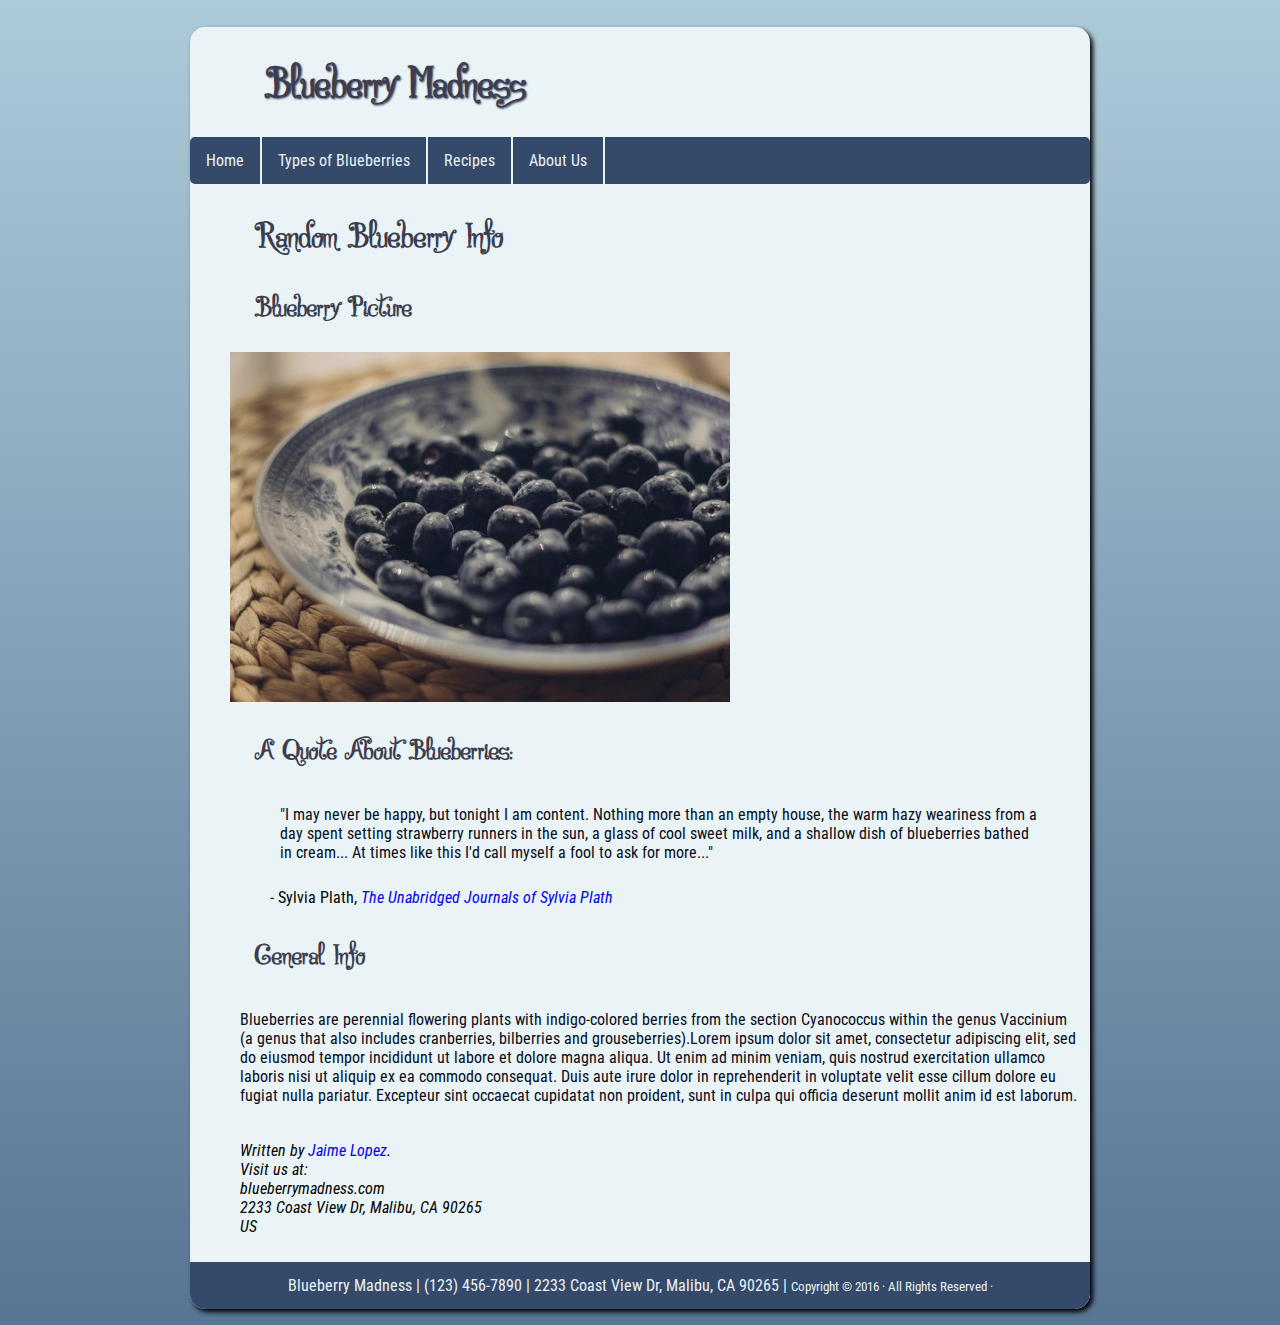
<file: index.html>
<!DOCTYPE html> 

<html lang="en">
	<head>
<meta charset="UTF-8">
			<title>Home</title>
			<link href="style2.css" rel="stylesheet" type="text/css">
			<link href="https://fonts.googleapis.com/css?family=Roboto+Condensed" rel="stylesheet">
			<script src="modernizr/modernizr.js"></script>
	</head>
	
<body>
	<div id="content">
	<header>
			<h1>Blueberry Madness</h1>
	</header>
	<nav>
		<ul class="menu">
			<li><a href="index.html">Home</a></li>
			<li><a href="types.html">Types of Blueberries</a></li>
			<li><a href="recipes.html">Recipes</a></li>
			<li><a href="about.html">About Us</a></li>
		</ul>
</nav>
<main>
	<article>
		<h2>Random Blueberry Info</h2>
		<section>
			<h3>Blueberry Picture</h3>
				<figure>
				<img src="images/blueberry_plate.jpg" alt="Plate of Blueberries">
				<figcaption>A bowl of delicious blueberries</figcaption>
				</figure>
		</section>
		<section>
			<h3>A Quote About Blueberries:</h3>
			<blockquote>
				<p>"I may never be happy, but tonight I am content. Nothing more than an empty house, the warm hazy weariness from a day spent setting strawberry runners in the sun, a glass of cool sweet milk, and a shallow dish of blueberries bathed in cream... At times like this I'd call myself a fool to ask for more..."</p>
					<footer class="sylvfooter">- Sylvia Plath, <cite><a href="http://www.e-reading.club/bookreader.php/1008498/Kukil_-_The_Unabridged_Journals_of_Sylvia_Plath.html">The Unabridged Journals of Sylvia Plath</a></cite></footer>
			</blockquote>
		</section>
		<section>
		<h3>General Info</h3>
<p>Blueberries are perennial flowering plants with indigo-colored berries from the section Cyanococcus within the genus Vaccinium (a genus that also includes cranberries, bilberries and grouseberries).Lorem ipsum dolor sit amet, consectetur adipiscing elit, sed do eiusmod tempor incididunt ut labore et dolore magna aliqua. Ut enim ad minim veniam, quis nostrud exercitation ullamco laboris nisi ut aliquip ex ea commodo consequat. Duis aute irure dolor in reprehenderit in voluptate velit esse cillum dolore eu fugiat nulla pariatur. Excepteur sint occaecat cupidatat non proident, sunt in culpa qui officia deserunt mollit anim id est laborum.
</p>
		</section>
	</article>
</main>

		<address>
		Written by <a href="mailto:jaimelopez@blueberrymadness.com">Jaime Lopez</a>.<br>
		Visit us at:<br>
		blueberrymadness.com<br>
		2233 Coast View Dr, Malibu, CA 90265<br>
		US
		</address> 



				<footer id="footer">
					<p> Blueberry Madness | (123) 456-7890 | 2233 Coast View Dr, Malibu, CA 90265 | <small>Copyright &copy; 2016 &middot; All Rights Reserved &middot;</small> </p>
				</footer>
	</div>
	</body>
</html>
</file>
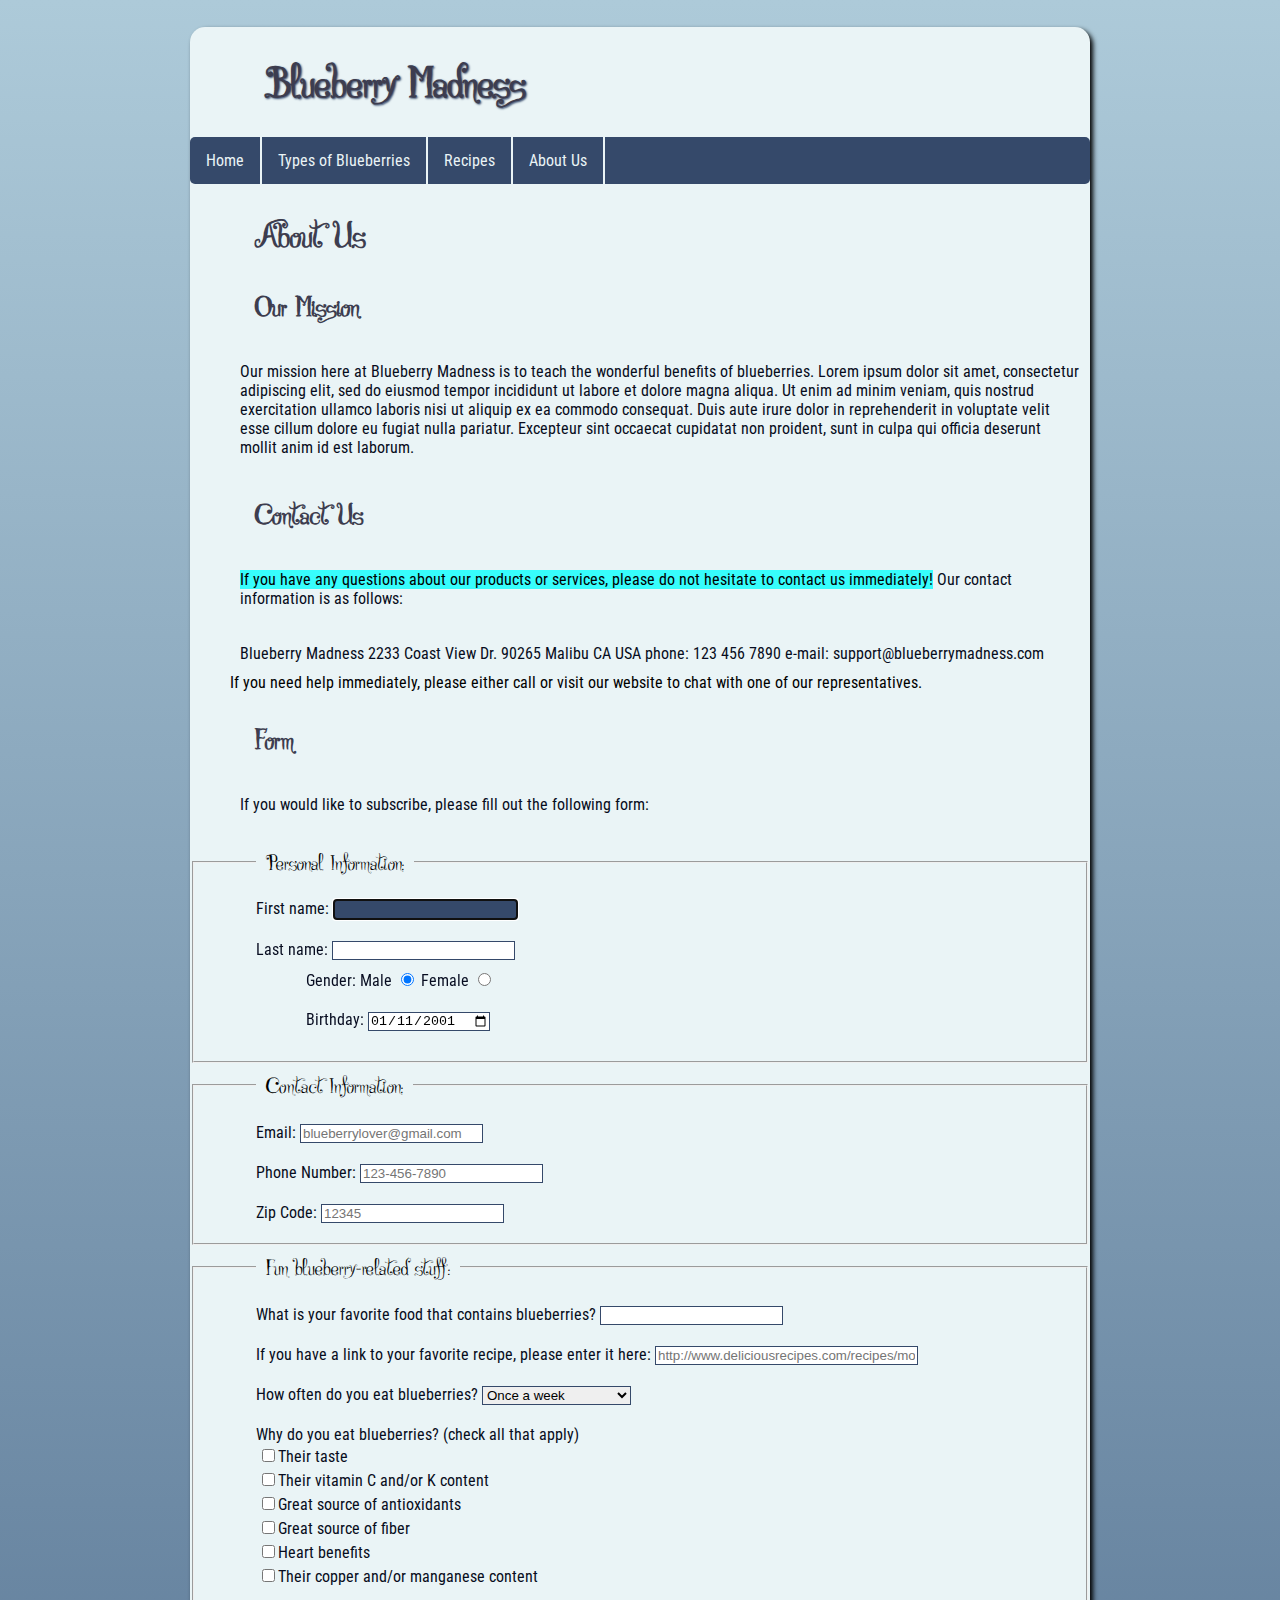
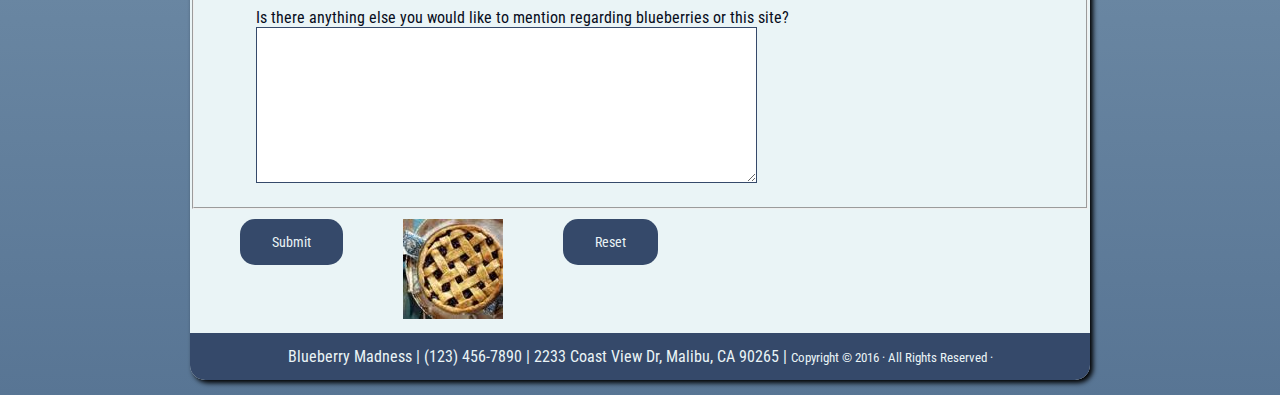
<file: about.html>
<!DOCTYPE html> 

<html lang="en">
	<head>
<meta charset="UTF-8">
			<title>About Us</title>
			<link href="style2.css" rel="stylesheet" type="text/css">
			<link href="https://fonts.googleapis.com/css?family=Roboto+Condensed" rel="stylesheet">
			<script src="modernizr/modernizr.js"></script>
	</head>
	
<body>
	<div id="content">
	<header>
			<h1>Blueberry Madness</h1>
	</header>
	<nav>
		<ul class="menu">
			<li><a href="index.html">Home</a></li>
			<li><a href="types.html">Types of Blueberries</a></li>
			<li><a href="recipes.html">Recipes</a></li>
			<li><a href="about.html">About Us</a></li>
		</ul>
</nav>
<main>
	<article>
		<h2>About Us</h2>
		<section>
			<h3>Our Mission</h3>
				<p>Our mission here at Blueberry Madness is to teach the wonderful benefits of blueberries. Lorem ipsum dolor sit amet, consectetur adipiscing elit, sed do eiusmod tempor incididunt ut labore et dolore magna aliqua. Ut enim ad minim veniam, quis nostrud exercitation ullamco laboris nisi ut aliquip ex ea commodo consequat. Duis aute irure dolor in reprehenderit in voluptate velit esse cillum dolore eu fugiat nulla pariatur. Excepteur sint occaecat cupidatat non proident, sunt in culpa qui officia deserunt mollit anim id est laborum.</p>
		</section>
		<section>
		<h3>Contact Us</h3>
		<p><mark>If you have any questions about our products or services, please do not hesitate to contact us immediately!</mark> Our contact information is as follows:</p>
		<div itemscope itemtype="http://schema.org/Organization">
			<span itemprop="name">Blueberry Madness</span>
			<span itemprop="address" itemscope itemtype="http://schema.org/PostalAddress">
				<span itemprop="streetAddress">2233 Coast View Dr.</span>
				<span itemprop="postalCode">90265</span>
				<span itemprop="addressLocality">Malibu</span>
				<span itemprop="addressRegion">CA</span>
				<span itemprop="addressCountry">USA</span>
			</span>
			phone: <span itemprop="telephone">123 456 7890</span>
			e-mail: <span itemprop="email">support@blueberrymadness.com</span>
		</div>
			
			<aside>If you need help immediately, please either call or visit our website to chat with one of our representatives.</aside>
		</section>
	</article>
		<section>
		<h3>Form</h3>
		<p>If you would like to subscribe, please fill out the following form:</p>
			
	<form method="post" action="http://www.cs.tut.fi/cgi-bin/run/~jkorpela/echo.cgi">
		
		<fieldset>
		<legend class="legend">Personal Information:</legend>

		<div class="label"><span>First name:</span>
		<input type="text" name="firstname" id="firstname" autofocus required autocomplete="on"></div>

		<div class="label"><span>Last name:</span>
		<input type="text" name="lastname" id="lastname" required autocomplete="on">

		<div class="label"><span>Gender:</span>
		<label for="male">Male</label>
		<input type="radio" name="gender" id="male" value="male" checked>
		<label for="female">Female</label>
		<input type="radio" name="gender" id="female" value="female"></div>
		
		<div class="label"><span>Birthday:</span>
		<input type="date" name="birthday" id="birthday" autocomplete="on" value="2001-01-11"></div>

		</fieldset>
		<fieldset>
		<legend class="legend">Contact Information:</legend>

		<div class="label"><span>Email:</span> 
		<input type="email" name="email" id="email" placeholder="blueberrylover@gmail.com" required autocomplete="on"></div>
		
		<div class="label"><span>Phone Number:</span>
		<input type="tel" name="telephone" id="telephone" pattern="^[2-9]\d{2}-\d{3}-\d{4}$" placeholder="123-456-7890" autocomplete="on"></div>
		
		<div class="label"><span>Zip Code:</span> 
		<input type="text" name="zipcode" id="zip" pattern="^[0-9]{5}$" placeholder="12345"></div>
		
		</fieldset>
		<fieldset>
		
		<legend class="legend">Fun blueberry-related stuff:</legend>
		
		<div class="label"><span>What is your favorite food that contains blueberries?</span>
		<input type="text" name="favorite" id="favorite" list="suggestions">
			<datalist id="suggestions">
				<option value="Blueberry Pancakes"></option>
				<option value="Blueberry Pie"></option>
				<option value="Blueberry Cobbler"></option>
				<option value="Blueberry Muffins"></option>
				<option value="Blueberry Bars"></option>
				<option value="Blueberry French Toast"></option>
			</datalist></div>
		
		<div class="label"><span>If you have a link to your favorite recipe, please enter it here:</span>
		<input type="url" name="recipelink" id="recipelink" placeholder="http://www.deliciousrecipes.com/recipes/mouthwateringblueberrypierecipe" size="30"></div>
		
		<div class="label"><span>How often do you eat blueberries?</span>
		<select id="how_often">
		<option value="once_week">Once a week</option>
		<option value="once_month">Once a month</option>
		<option value="several_week">Several times a week</option>
		<option value="daily">Every day</option>
		</select></div>
		
		
		<div class="label"><span>Why do you eat blueberries? (check all that apply)</span>
		
		<span class="checkbox"><input type="checkbox" name="why" value="taste">Their taste</span>
		<span class="checkbox"><input type="checkbox" name="why" value="vitamins">Their vitamin C and/or K content</span>
		<span class="checkbox"><input type="checkbox" name="why" value="antioxidants">Great source of antioxidants</span>
		<span class="checkbox"><input type="checkbox" name="why" value="fiber">Great source of fiber</span>
		<span class="checkbox"><input type="checkbox" name="why" value="heart">Heart benefits</span>
		<span class="checkbox"><input type="checkbox" name="why" value="minerals">Their copper and/or manganese content</span></div>
		
		<div class="label"><span>Is there anything else you would like to mention regarding blueberries or this site?</span>
		
		<textarea class="textarea" rows="10" cols="60" name="comments" id="comments"></textarea></div>
		</fieldset>

			
		<div class="buttondiv"><button type="submit" value="Submit" class="button" id="submit">Submit</button></div>
		<div class="buttondiv"><input type="image" src="images/pie_icon.jpg" alt="Blueberry Pie Submit Button"></div>
		<div class="buttondiv"><button type="reset" value="Reset" class="button" id="reset">Reset</button></div>
		
	</form>
	</section>
	
</main>
				<footer id="footer">
					<p> Blueberry Madness | (123) 456-7890 | 2233 Coast View Dr, Malibu, CA 90265 | <small>Copyright &copy; 2016 &middot; All Rights Reserved &middot;</small> </p>
				</footer>
		</div>
	</body>
</html>
</file>
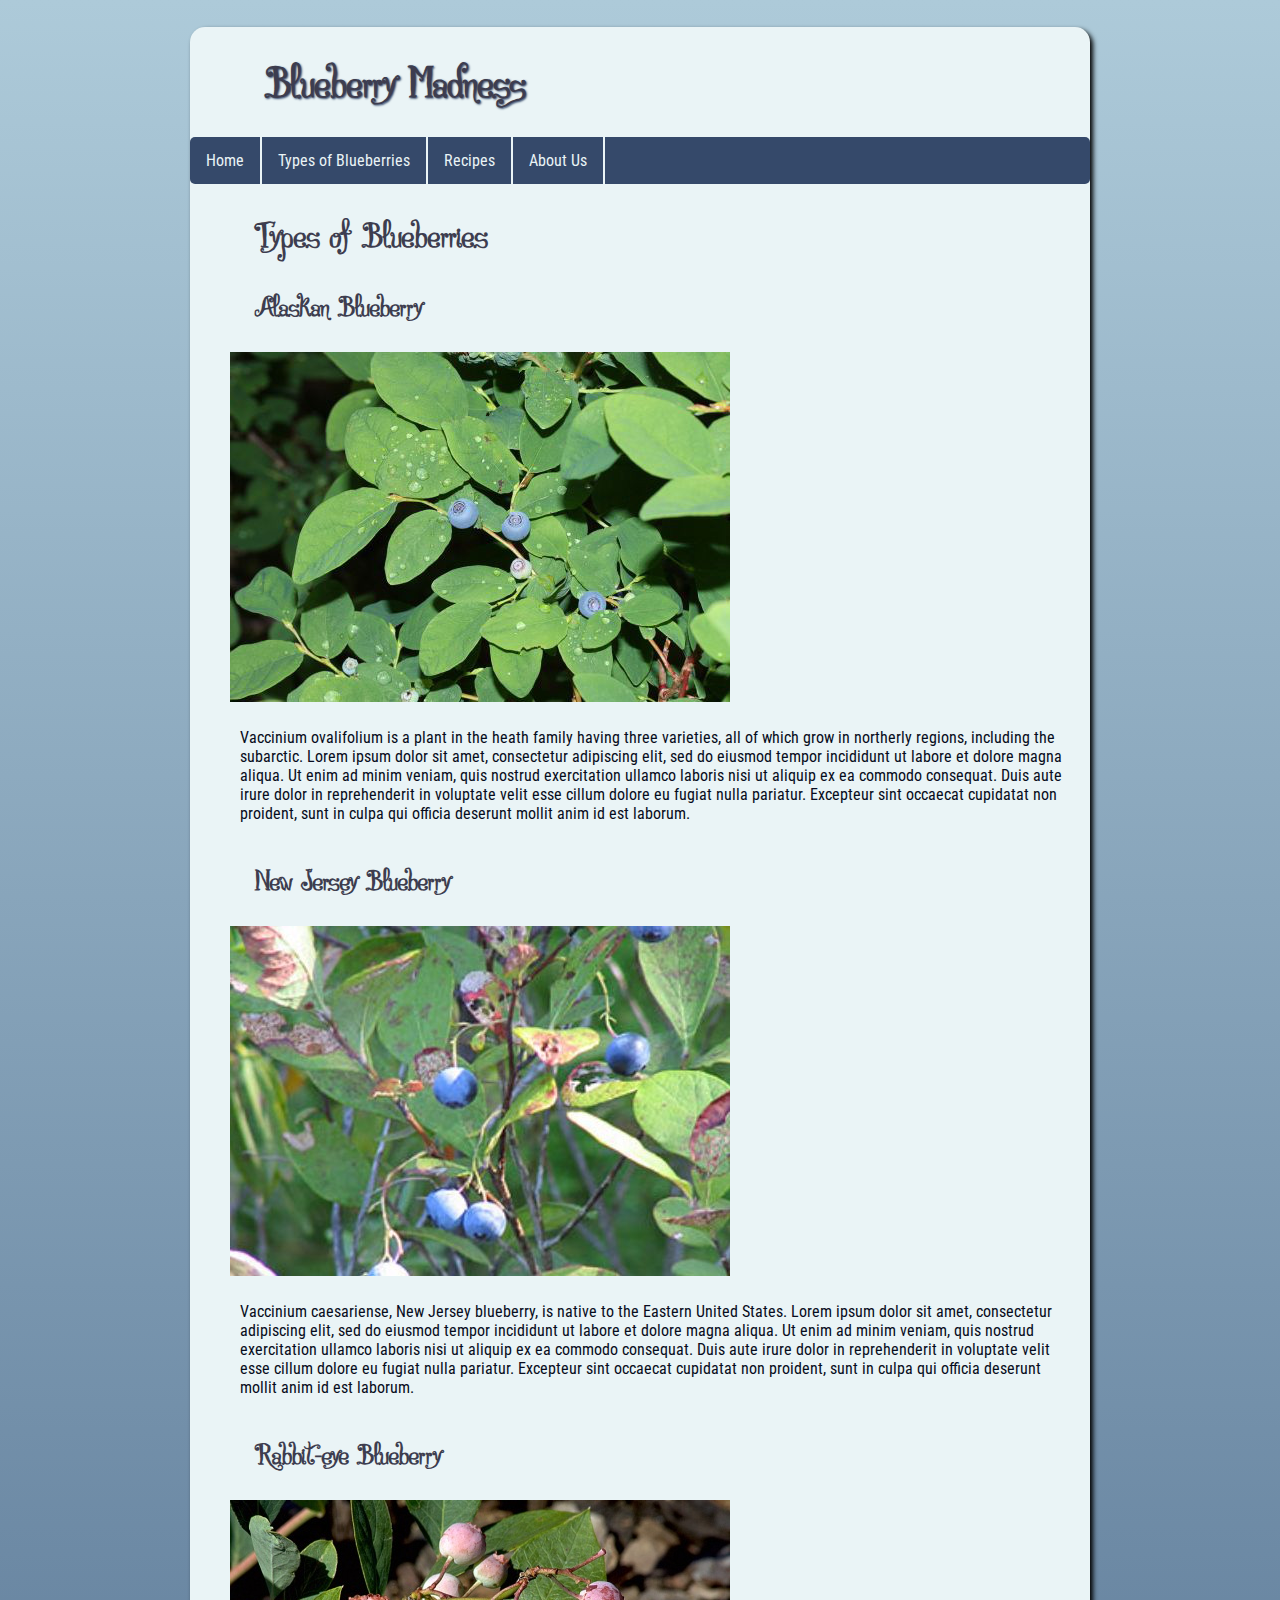
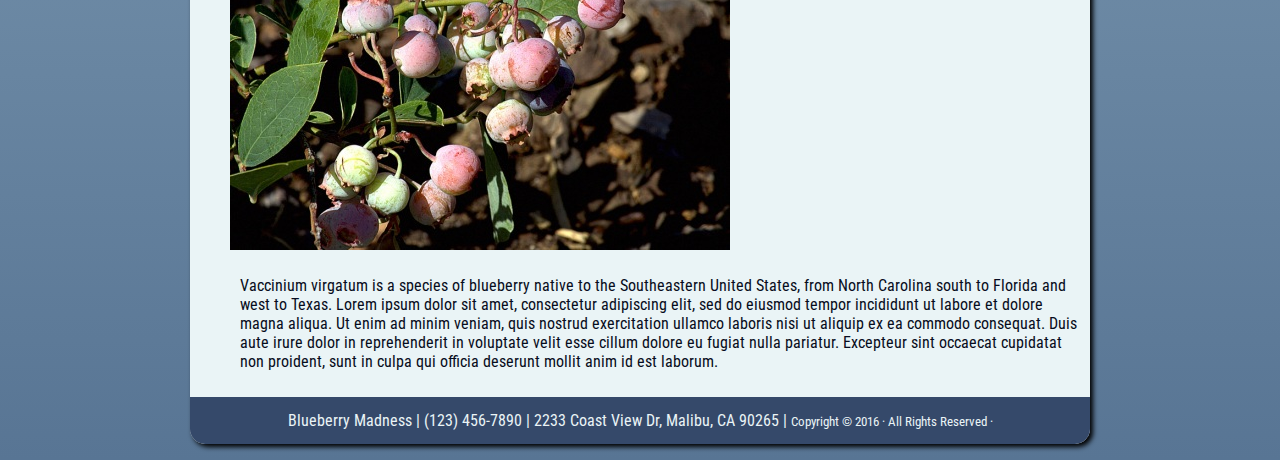
<file: types.html>
<!DOCTYPE html> 

<html lang="en">
	<head>
<meta charset="UTF-8">
			<title>Types of Blueberries</title>
			<link href="style2.css" rel="stylesheet" type="text/css">
			<link href="https://fonts.googleapis.com/css?family=Roboto+Condensed" rel="stylesheet">
			<script src="modernizr/modernizr.js"></script>
	</head>
	
<body>
	<div id="content">
	<header>
			<h1>Blueberry Madness</h1>
	</header>
	<nav>
		<ul class="menu">
			<li><a href="index.html">Home</a></li>
			<li><a href="types.html">Types of Blueberries</a></li>
			<li><a href="recipes.html">Recipes</a></li>
			<li><a href="about.html">About Us</a></li>
		</ul>
	</nav>

<main>
	<article>
				<h2>Types of Blueberries</h2>
					<section>
						<h3>Alaskan Blueberry</h3>
							<figure>
								<img src="images/alaskan.jpg" alt="Alaskan Blueberry">
									<figcaption>Alaskan Blueberry</figcaption>
							</figure> 
						
							<p>Vaccinium ovalifolium is a plant in the heath family having three varieties, all of which grow in northerly regions, including the subarctic. Lorem ipsum dolor sit amet, consectetur adipiscing elit, sed do eiusmod tempor incididunt ut labore et dolore magna aliqua. Ut enim ad minim veniam, quis nostrud exercitation ullamco laboris nisi ut aliquip ex ea commodo consequat. Duis aute irure dolor in reprehenderit in voluptate velit esse cillum dolore eu fugiat nulla pariatur. Excepteur sint occaecat cupidatat non proident, sunt in culpa qui officia deserunt mollit anim id est laborum.</p>
					</section>
					<section>
						<h3>New Jersey Blueberry</h3>
							<figure>
								<img src="images/jersey.jpg" alt="New Jersey Blueberry">
									<figcaption>New Jersey Blueberry</figcaption>
							</figure> 
						
							<p>Vaccinium caesariense, New Jersey blueberry, is native to the Eastern United States. Lorem ipsum dolor sit amet, consectetur adipiscing elit, sed do eiusmod tempor incididunt ut labore et dolore magna aliqua. Ut enim ad minim veniam, quis nostrud exercitation ullamco laboris nisi ut aliquip ex ea commodo consequat. Duis aute irure dolor in reprehenderit in voluptate velit esse cillum dolore eu fugiat nulla pariatur. Excepteur sint occaecat cupidatat non proident, sunt in culpa qui officia deserunt mollit anim id est laborum.</p>
						</section>
					<section>
						<h3>Rabbit-eye Blueberry</h3>
								<figure>
									<img src="images/rabbit.jpg" alt="Rabbit-eye Blueberry">
									<figcaption>Rabbit-eye Blueberry</figcaption>
								</figure> 
							<p>Vaccinium virgatum is a species of blueberry native to the Southeastern United States, from North Carolina south to Florida and west to Texas. Lorem ipsum dolor sit amet, consectetur adipiscing elit, sed do eiusmod tempor incididunt ut labore et dolore magna aliqua. Ut enim ad minim veniam, quis nostrud exercitation ullamco laboris nisi ut aliquip ex ea commodo consequat. Duis aute irure dolor in reprehenderit in voluptate velit esse cillum dolore eu fugiat nulla pariatur. Excepteur sint occaecat cupidatat non proident, sunt in culpa qui officia deserunt mollit anim id est laborum.</p>
						</section>
	</article>
</main>

				<footer id="footer">
					<p> Blueberry Madness | (123) 456-7890 | 2233 Coast View Dr, Malibu, CA 90265 | <small>Copyright &copy; 2016 &middot; All Rights Reserved &middot;</small> </p>
				</footer>
	</div>
	</body>
</html>
</file>
<file: style2.css>
@font-face {
    font-family: czechtales;
    src: url(fonts/czechtales.otf);
}

body {
	
	font-family: 'Roboto Condensed', sans-serif;
	background: -webkit-linear-gradient(#adcad9, #587594);
	
}

nav ul {
    list-style-type: none;
    margin: 0;
    padding: 0;
    overflow: hidden;
    background-color: #35496a;
	border-radius:5px;
}

nav li {
    float: left;
	border-right: 2px solid #eaf4f6;

}

nav li a {
    display: block;
    color: #eaf4f6;
    text-align: center;
    padding: 14px 16px;
    text-decoration: none;
	-webkit-transition: background-color .75 ease;
	-moz-transition: background-color .75 ease;
	-o-transition: background-color .75 ease;
	transition: background-color .75 ease;
	
}


nav li a:hover {
    background-color: #9bd2eb;
	color: #35496a;
	
}

input[type="text"], input[type="email"], input[type="date"],input[type="tel"], input[type="url"], input[type="checkbox"], select, textarea {
	border: 1px solid #35496a;
	-webkit-transition: background-color .75 ease;
	-moz-transition: background-color .75 ease;
	-o-transition: background-color .75 ease;
	transition: background-color .75 ease;
}
input:focus, textarea:focus, select:focus, option:focus {
	background-color: #35496a;
	color: #eaf4f6;
	border: 2px solid #35496a;
}
input:hover, textarea:hover, input[type="checkbox"]:hover, select:hover, option:hover {
	border: 2px solid #35496a;
}
select:hover {
	border: 2px solid #35496a;
	background:#868b8e;
}


.button {
    background-color: #35496a;
    border: none;
    color: #eaf4f6;
    padding: 15px 32px;
    text-align: center;
    text-decoration: none;
    
    font-size: 14px;
	font-family: 'Roboto Condensed', sans-serif;
	border-radius: 15px;
	
}

.button:hover {
	background-color: #9bd2eb;
	transform: scale(1.1,1.1);
	border: 2px solid #35496a;
	color: #35496a;
	-webkit-box-shadow: 3px 3px 5px #000;
	-moz-box-shadow: 3px 3px 5px #000;
	box-shadow: 3px 3px 5px #000;
	
}

header {

	width: 900px;
	
}
#content {
	margin: auto;
	width: 900px;
	background-color: #eaf4f6;
	border-radius: 15px;
	-webkit-box-shadow: 3px 3px 5px #000;
	-moz-box-shadow: 3px 3px 5px #000;
	box-shadow: 3px 3px 5px #000;
}


#footer p {
    background-color:#35496a;
    color: #eaf4f6;
    clear:both;
    text-align:center;
	padding: 14px 16px;
	border-radius: 0px 0px 15px 15px;
}
#footer {
	border-radius: 15px;
}

mark {
	background-color: #37FDFC;
}

p {
	padding: 10px;
	color:#070c20;
	margin-left:40px;
}
.recipelist {
	margin-left: 40px;
}

main div {
	padding: 10px;
	color: #070c20;
	margin-left:40px;
}

.buttondiv {
	
	display: inline-block;
	
	float: left;
	
  white-space: nowrap;
	
}

address {
	padding:10px;
	margin-left: 40px;
}

h1, h2, h3, h4 {
	text-indent: 10px;
	color: #3d3d4f;
	font-family: czechtales;
	padding: 5px;
	margin-left: 50px;
	
}
h1 {
	font-size:40px;
	padding-top:30px;
	padding-left:15px;
	text-shadow: 1px 1px 2px #35496a;
}
h2 {
	font-size: 32px;
}
h3 {
	font-size: 26px;
}

a:link {
	
	text-decoration:none;
}

a:hover {
	color: #35496a;
	text-decoration:none;
}

figure {
	position:relative;
	margin-left: 40px;
	width: 500px;
	height: 350px;
	-webkit-transition: all .6s ease;
	-moz-transition: all .6s ease;
	-o-transition: all .6s ease;
	transition: all .6s ease;
	
}

figcaption{
	position: absolute;
	bottom:10px;
	left: 20px;
	right: 0;
	font-size: 25px;
	color: #eaf4f6;
	text-shadow:
    3px 3px 0 #000,
   -1px -1px 0 #000,  
    1px -1px 0 #000,
   -1px  1px 0 #000,
    1px  1px 0 #000;
	opacity: 0;
}


figure:hover {
	-webkit-transform: scale(1.3);
	-moz-transform: scale(1.3);
	-ms-transform: scale(1.3);
	-o-transform: scale(1.3);
	transform: scale(1.3);
	-webkit-box-shadow: 3px 3px 5px #000;
	-moz-box-shadow: 3px 3px 5px #000;
	box-shadow: 3px 3px 5px #000;
	
}
figure:hover figcaption {
	opacity:1;
}


.label {
	padding:10px;
	display: block;
}
.checkbox {
	display: block;
	padding: 2px;
	
}
.legend {
	font-family: czechtales;
	font-size: 20px;
	padding: 10px;
	margin-left: 50px;
}



section {
	display: block;
}

video, audio {
	position: relative;
	margin-left: 40px;
	padding:10px;
}

aside {
	margin-left:40px;
}

.sylvfooter {
	margin-left: 40px;
}
#footer p {
	margin-left: 0px;
}

/***************************
****************************
Colors:

blue: #35496a;
grey: #868b8e;
beige: #eaf4f6;
brown: #35496a;
black: #070c20;
light blue:#37FDFC;

light blue: #9bd2eb;
medium blue: #adcad9;
dark grey: #3d3d4f;
dark blue: #587594;
grey blue:#93b0c5;

****************************
***************************/
</file>
